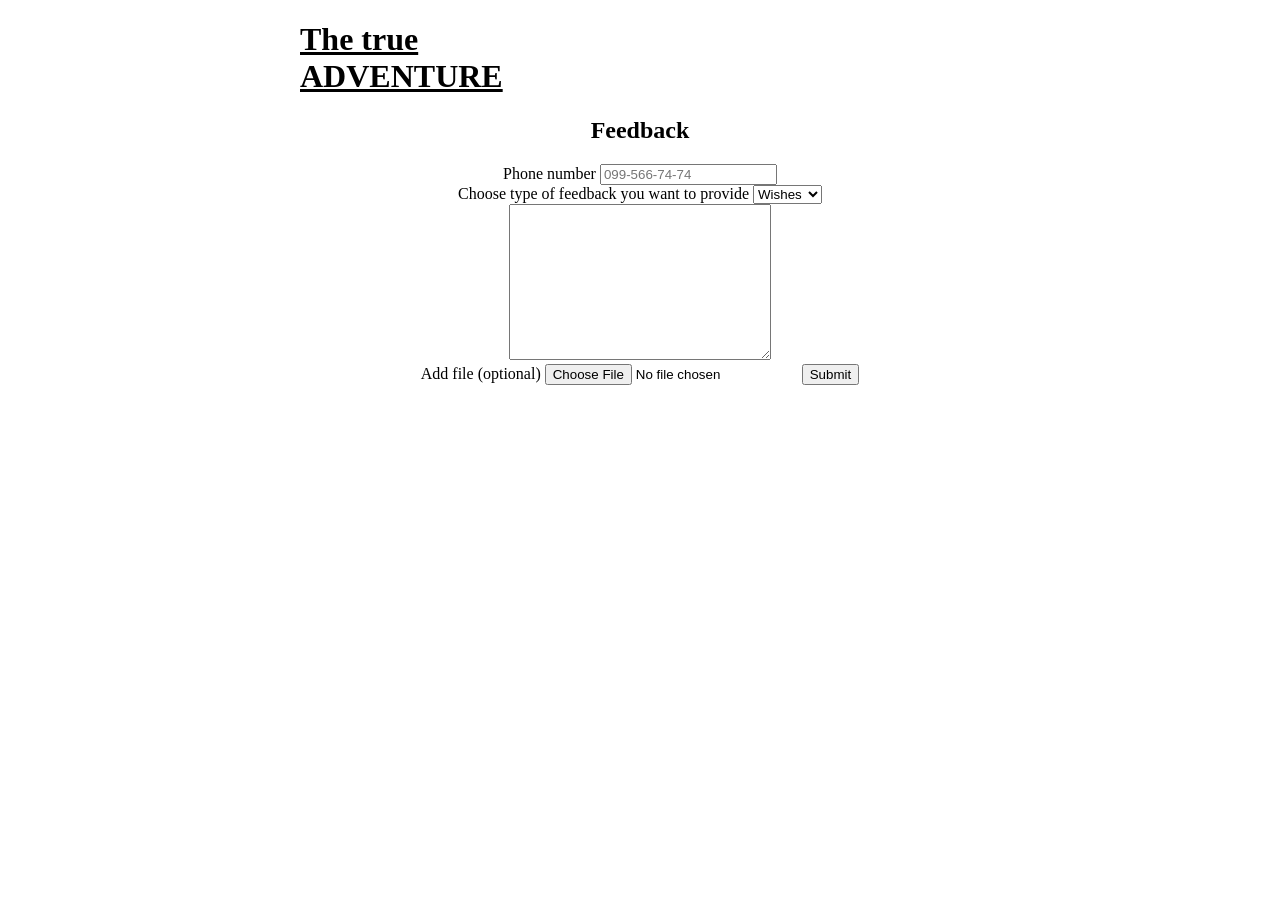
<file: Feedback.html>
<!DOCTYPE html>

<head>
    <title>Feedback</title>
    <link rel="stylesheet" href="main.css">
</head>
<body style ="margin-left:300px; margin-right:300px; ">

    <main class="main">
        <h1><a href="index.html" class="name"> The true <br>ADVENTURE </a> </h1>
        <article style="text-align: center ;">
            <form>
                <h1>Feedback</h1>
                <label for="phone_number"> Phone number </label>
                <input type="tel" id="phone_number" name="phone_number" placeholder="099-566-74-74" > <br>
                <label for="feedback-type"> Choose type of feedback you want to provide </label>
                
                <select id="feedback-type" name="feedback-type"> 
                    <option value="wishes"> Wishes </option>
                    <option value="support"> Support </option>
                    <option value="report"> Report </option>
                </select>
                <br>
                <textarea name="message" rows="10" cols="30"> </textarea>
                <br>
                <label for="my_file2">Add file (optional)</label>
                <input type="file" id="my_file2" name="my_file2" accept="">
                <input type="button" onclick="alert('Thank you for submitting')" value="Submit">
            </form>
        </article>
    </main>
 
</body>
</html>
</file>
<file: main.css>
.header{
	width: 100%;
	height: 70px;
	box-shadow: 0 4px 10px rgba(0, 0, 0, .1);
}

.header .nav{
	height: inherit;
	display: flex;
	justify-content: space-between;
	align-items: center;
	padding-left: 40px;
	padding-right: 40px;
}
.name{
    color: black;
}
.menu{
	list-style-type: none;
	padding-left: 0;
	margin-bottom: 0;
}

.menu li{
	display: inline-block;
}

.menu li a{
	color: black;
	opacity: 0.8;
	font-size: 17px;
	text-decoration: none;
	padding: 20px;
	transition: all .07s ease-in-out;
}

.menu li a:hover{
	opacity: 1;
}
.header{
    background-color: antiquewhite;
	grid-column: 1 / span 3;
}
.grid-container{
    background-color: rgb(249, 248, 246);

    background-image:  ;
	display: grid;
	grid-template-columns: auto 900px auto;
}
.main{
    text-align: justify;
	grid-column: 2 / span 1;
}

.footer{
    width: 100%;
    background-color: #ef9eca;
    text-align: center;
	grid-column: 1 / span 3;
}


@media only screen and (max-width: 768px) {
	.header .nav {
	  flex-direction: column;
	  align-items: flex-start;
	  padding-left: 20px;
	  padding-right: 20px;
	}
  
	.menu li {
	  display: block;
	  margin-bottom: 10px;
	}
  
	.menu li a {
	  padding: 10px;
	}
  }
</file>
